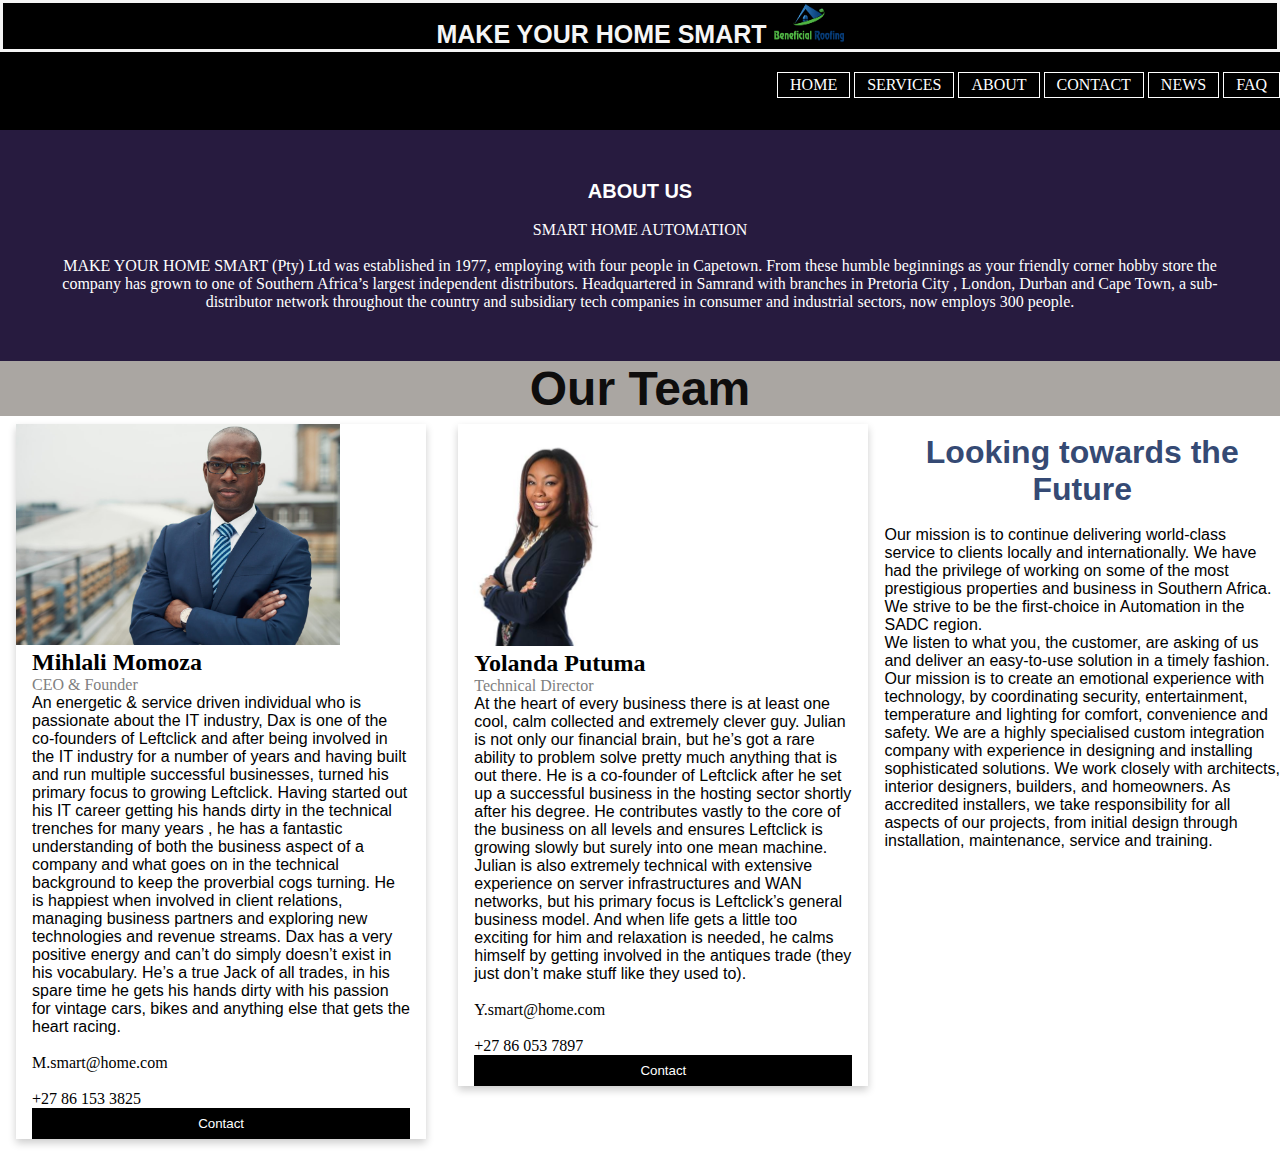
<file: about.html>
<!DOCTYPE html>
<html lang="en">
<head>
    <title>
        About us 
    </title>
    <link href="css/main.css" rel="stylesheet">
    <link href="about.css" rel="stylesheet">
    <link href="index.html"rel="stylesheet">
    
    <meta content='width=device-width, initial-scale=1.0, maximum-scale=1.0, user-scalable=no' name='viewport' />
    <meta name="viewport" content="width=device-width" />
    
    

  </head>
        
  <body>
  <header class=" Header">
      <div>
  <h1 class="text">MAKE YOUR HOME SMART <img src="images/logo-websites-31333.png" alt="logo" width="70" height="40"></h1></div>
  
  
                <div class="row"></div>
                    
            <ul class="main-nav">
                <li class="active"><a href="index.html">HOME</a></li> 
                <li class ="active"> <a href="">SERVICES</a></li>
                <li class="active"><a href="about.html">ABOUT</a></li>
                <li class="active"><a href="contact.html">CONTACT</a></li>
                <li class="active"><a href="">NEWS</a></li>
                 <li class="active"><a href="FAQ.html">FAQ</a></li>
                
                 </ul>
  </header>

        <div class="about-section">
     <h1 style="font-size:20px; font-family:Verdana, Geneva, Tahoma, sans-serif ;"> ABOUT US </h1>
     <br>
     <p style ="font-family: initial;font-weight:initial;"> SMART HOME AUTOMATION</p>
     <br>
    <p> MAKE YOUR HOME SMART (Pty) Ltd was established in 1977, employing with four people in Capetown. From these humble beginnings as your friendly corner hobby store the company has grown to one of Southern Africa’s largest independent distributors. Headquartered in Samrand with branches in Pretoria City , London, Durban and Cape Town, a sub-distributor network throughout the country and subsidiary tech companies in consumer and industrial sectors,  now employs 300 people.</p>
        </div>
          
          <h2 style="text-align:center;font-size: xxx-large;font-family: Verdana, Geneva, Tahoma, sans-serif;color: rgb(14, 13, 13);background-color: rgb(170, 166, 162); ">Our Team</h2>
          <div class="row">
            <div class="column">
              <div class="card">
                <img src="images/mihlali.jpg" alt="Mih" style="width:79%">
                <div class="container">
                  <h2>Mihlali Momoza</h2>
                  <p class="title">CEO & Founder</p>
                  <p style="font-family: Verdana, Geneva, Tahoma, sans-serif;">

                    An energetic & service driven individual who is passionate about the IT industry, Dax is one of the co-founders of Leftclick and after being involved in the IT industry for a number of years and having built and run multiple successful businesses, turned his primary focus to growing Leftclick.
                    
                    Having started out his IT career getting his hands dirty in the technical trenches for many years , he has a fantastic understanding of both the business aspect of a company and what goes on in the technical background to keep the proverbial cogs turning. He is happiest when involved in client relations, managing business partners and exploring new technologies and revenue streams. Dax has a very positive energy and can’t do simply doesn’t exist in his vocabulary.

                    
                    He’s a true Jack of all trades, in his spare time he gets his hands dirty with his passion for vintage cars, bikes and anything else that gets the heart racing.
                  </p>
                  <br>
                 
                  <p>M.smart@home.com</p>
                  <br>
                  +27 86 153 3825
                  <p><button class="button">Contact</button></p>
                </div>
              </div>
            </div>
          
            <div class="column">
              <div class="card">
                <img src="images/Yollie.jpg" alt="Yol" style="width:36%">
                <div class="container">
                  <h2>Yolanda Putuma</h2>
                  <p class="title">Technical Director</p>
                  <p style ="font-family: Verdana, Geneva, Tahoma, sans-serif;">At the heart of every business there is at least one cool, calm collected and extremely clever guy. Julian is not only our financial brain, but he’s got a rare ability to problem solve pretty much anything that is out there.

                    He is a co-founder of Leftclick after he set up a successful business in the hosting sector shortly after his degree.
                    
                    He contributes vastly to the core of the business on all levels and ensures Leftclick is growing slowly but surely into one mean machine.
                    
                    Julian is also extremely technical with extensive experience on server infrastructures and WAN networks, but his primary focus is Leftclick’s general business model.
                    
                    And when life gets a little too exciting for him and relaxation is needed, he calms himself by getting involved in the antiques trade (they just don’t make stuff like they used to).
                    
                     </p>
                     <br>
                  <p>Y.smart@home.com</p>
                  <br>
                  +27 86 053 7897
                  <p><button class="button">Contact</button></p>
                </div>
              </div>
            </div>
          <br>
          <div>
          <h2 class="look" >Looking towards the Future</h2>
          </div>
        
        <br>
          <div>
            <div class="history" >
              <p style="font-family: Verdana, Geneva, Tahoma, sans-serif;">

            Our mission is to continue delivering world-class service to clients locally and internationally. We have had the privilege of working on some of the most prestigious properties and business in Southern Africa. We strive to be the first-choice in Automation in the SADC region.
            <br>
            We listen to what you, the customer, are asking of us and deliver an easy-to-use solution in a timely fashion. Our mission is to create an emotional experience with technology, by coordinating security, entertainment, temperature and lighting for comfort, convenience and safety. We are a highly specialised custom integration company with experience in designing and installing sophisticated solutions. We work closely with architects, interior designers, builders, and homeowners. As accredited installers, we take responsibility for all aspects of our projects, from initial design through installation, maintenance, service and training.
          </p>
          </div>
          </div>
        
</body>
</html>
</file>
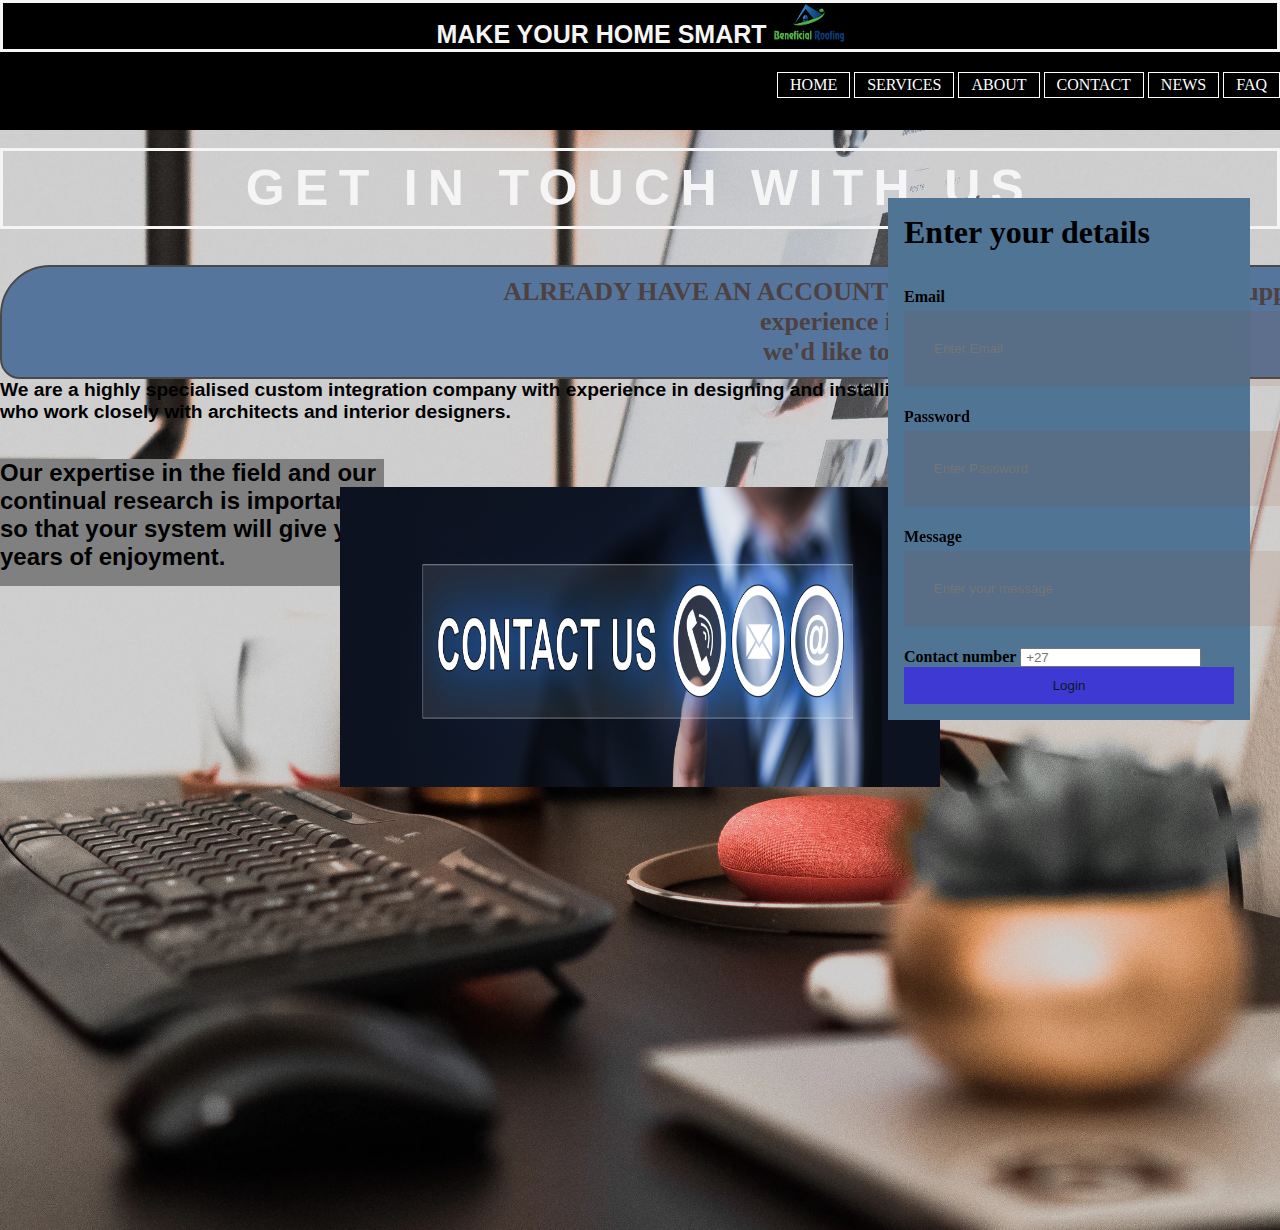
<file: contact.html>
<!DOCTYPE html>
<html lang="en">
    <head>
        <title>

    
            Contacts
        </title>
        
        <link href="css/main.css" rel="stylesheet">
        <link href="contact.css" rel="stylesheet">
       
        <link href="index.html" rel="stylesheet">
        
        


       
    </head>

    <body>
        <header class=" Header">
            <div>
        <h1 class="text">MAKE YOUR HOME SMART <img src="images/logo-websites-31333.png" alt="logo" width="70" height="40"></h1></div>
        
        
                      <div class="row"></div>
                          
                  <ul class="main-nav">
                      <li class="active"><a href="index.html">HOME</a></li> 
                      <li class ="active"> <a href="">SERVICES</a></li>
                      <li class="active"><a href="about.html">ABOUT</a></li>
                      <li class="active"><a href="contact.html">CONTACT</a></li>
                      <li class="active"><a href="">NEWS</a></li>
                       <li class="active"><a href="FAQ.html">FAQ</a></li>
                      
                       </ul>
        </header>
        <div>
            <div class="form">
                <div class="img">
                    <br>
                
            <div class="text" ><h1 style="letter-spacing: 0.206em;font-style: normal;line-height: 1.5;"> GET IN TOUCH WITH US</h1>
            </div>
                <br>
                <br>
                      <div>
                <div class="already" > <h2 style="font-size: 26px;font-family: inherit;color: rgb(77, 65, 65);"> ALREADY HAVE AN ACCOUNT ? Sign in so we can tailor your support <br> experience if that's possible <br> we'd like to hear from you.</h2>
                </div>
                    </div>
                
                    
                    
                        <div class="flip-card">
                            <div class="flip-card-inner">
                              <div class="flip-card-front">
                                  <br>
                                  <br>
                                  <br>
                                  <br>
                                  <br>
                                  
                                  <br>
                                <img src="images/Contact-us-banner-1.png" alt="Avatar" style="width:600px;height:300px;">
                              </div>
                              <div class="flip-card-back">
                                  <br>
                                  <br>
                                  <h1 style="color:rgb(121, 121, 138);font-family: Verdana, Geneva, Tahoma, sans-serif;">You almost there</h1>
                                  <br>
                        
                                <p style ="color: rgb(33, 33, 63);font-family: Verdana, Geneva, Tahoma, sans-serif;">Make your home smart</p>
                                
                              </div>
                            </div>
                          </div> 
                    
                    


<div class="kido">
<p style ="font-family: Verdana, Geneva, Tahoma, sans-serif; font-weight: bolder;font-size: larger;">We are a highly specialised custom integration company with experience in designing and installing sophisticated automation solutions who work closely with architects and interior designers.
    
</p>
<br>
<Br>
</div>

<aside>
<p style ="font-family: Verdana, Geneva, Tahoma, sans-serif;font-size: x-large;font-weight: bolder;">Our expertise in the field and our continual research is important so that your system will give you years of enjoyment.
</p>
</aside>


        
                    <form action="action" class="container">
                 <h1>  <b>Enter your details</b>
                    <br>
                    <br>
                </h1>
                      <label for="email"><b>Email</b></label>
                      <input type="text" placeholder="Enter Email" name="email" required>
                  
                      <label for="psw"><b>Password</b></label>
                      <input type="password" placeholder="Enter Password" name="psw" required>

                      <label for="message"><b>Message</b></label>
                      <input type="text" placeholder="Enter your message" name="Message">
                  

                      <label for="Contact number"><b>Contact number</b></label>
                      
                      <input type="number" placeholder=" +27" name="number">
                  <br>
                  
                      <button type="submit" class="btn">Login</button>
                    </form>
                  </div> 
        </div>
       
    </body>
    


</html>
</file>
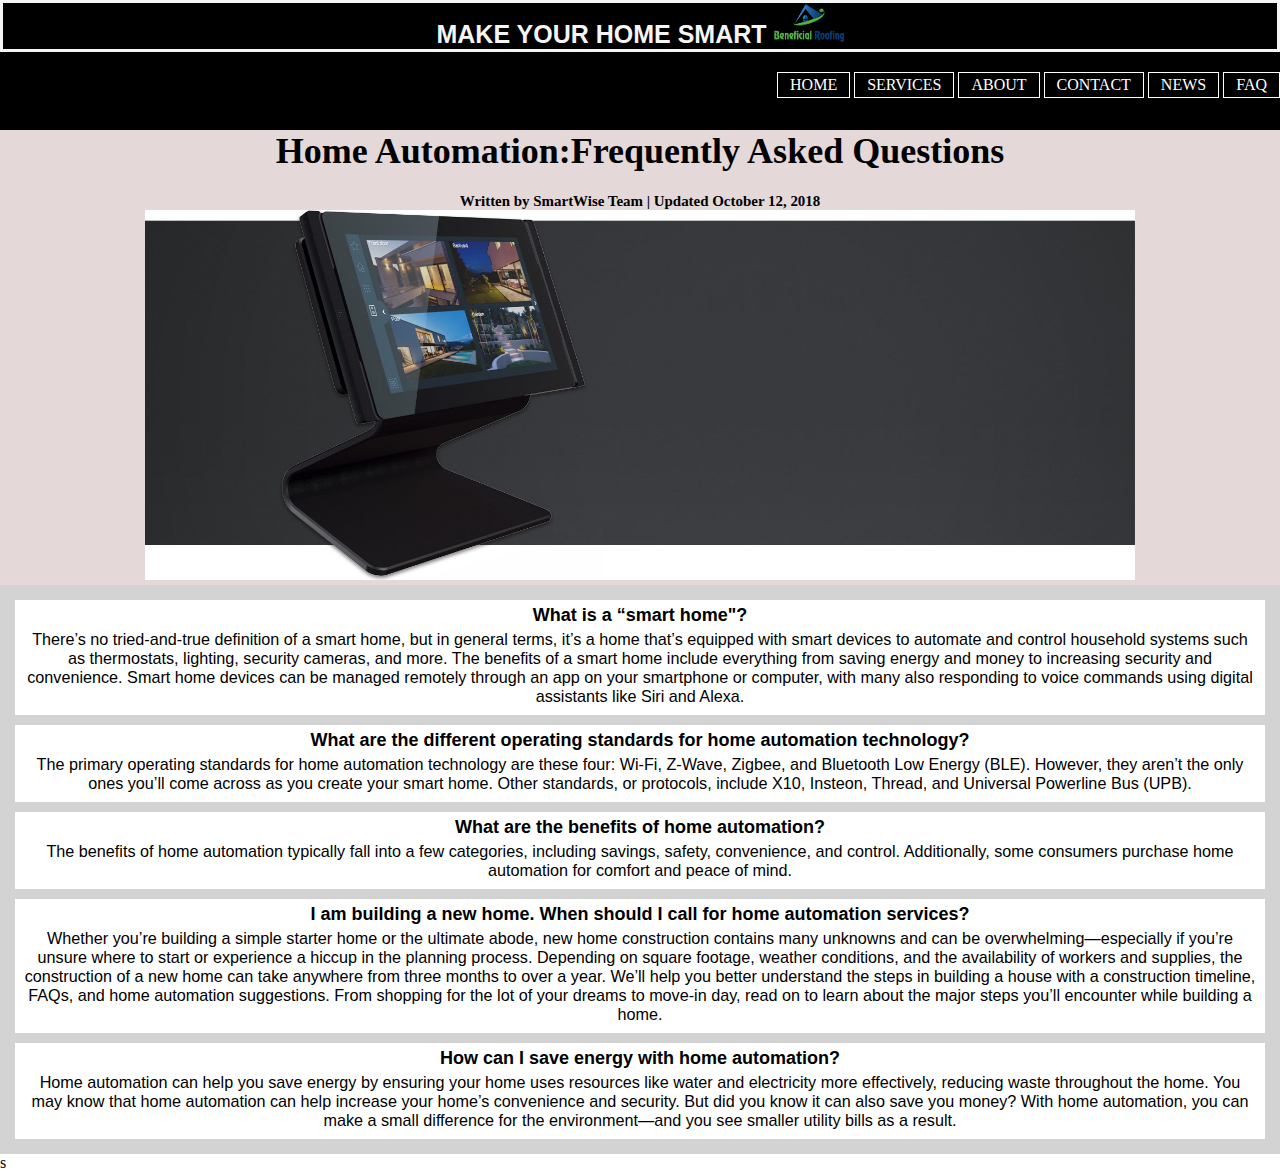
<file: FAQ.html>
<!DOCTYPE html>

<html lang="en">
    <head>
        <title>
            FAQ
        </title>
        
        <link href="css/main.css" rel="stylesheet">
        <link href="FAQ.css" rel="stylesheet">
        <link href="index.html" rel="stylesheet">
        
       

       
    </head>

    <body>
        <header class=" Header">
            <div>
        <h1 class="text">MAKE YOUR HOME SMART <img src="images/logo-websites-31333.png" alt="logo" width="70" height="40"></h1></div>
        
        
                      <div class="row"></div>
                          
                  <ul class="main-nav">
                      <li class="active"><a href="index.html">HOME</a></li> 
                      <li class ="active"> <a href="">SERVICES</a></li>
                      <li class="active"><a href="about.html">ABOUT</a></li>
                      <li class="active"><a href="contact.html">CONTACT</a></li>
                      <li class="active"><a href="">NEWS</a></li>
                       <li class="active"><a href="FAQ.html">FAQ</a></li>
                      
                       </ul>
        </header>
<div>
    <div class="H11"> 
    
    </div>
    <div class="faq"><h1>Home Automation:Frequently Asked Questions</h1>
        <br>
        <h5>Written by SmartWise Team | Updated October 12, 2018</h5>
    

    
    
    <img src="images/teletas-end-user-gamma-v14.jpg" height="370" width="990">
    <br>
    <article class="all-browsers">
        
        <article class="browser">
          <h4>What is a “smart home"?</h4>
          <p>There’s no tried-and-true definition of a smart home, but in general terms, it’s a home that’s equipped with smart devices to automate and control household systems such as thermostats, lighting, security cameras, and more. The benefits of a smart home include everything from saving energy and money to increasing security and convenience.
            Smart home devices can be managed remotely through an app on your smartphone or computer, with many also responding to voice commands using digital assistants like Siri and Alexa. </p>
        </article>
        <article class="browser">
          <h4>What are the different operating standards for home automation technology?</h4>
          <p>The primary operating standards for home automation technology are these four: Wi-Fi, Z-Wave, Zigbee, and Bluetooth Low Energy (BLE). However, they aren’t the only ones you’ll come across as you create your smart home. Other standards, or protocols, include X10, Insteon, Thread, and Universal Powerline Bus (UPB).</p>
        </article>
        <article class="browser">
          <h4>What are the benefits of home automation?</h4>
          <p>The benefits of home automation typically fall into a few categories, including savings, safety, convenience, and control. Additionally, some consumers purchase home automation for comfort and peace of mind.</p>
        </article>
          <article class="browser">
            <h4>I am building a new home. When should I call for home automation services?</h4>
            <p>

                Whether you’re building a simple starter home or the ultimate abode, new home construction contains many unknowns and can be overwhelming—especially if you’re unsure where to start or experience a hiccup in the planning process. Depending on square footage, weather conditions, and the availability of workers and supplies, the construction of a new home can take anywhere from three months to over a year.
                
                We’ll help you better understand the steps in building a house with a construction timeline, FAQs, and home automation suggestions. From shopping for the lot of your dreams to move-in day, read on to learn about the major steps you’ll encounter while building a home.
                </p>
          </article>
          <article class="browser">
            <h4>How can I save energy with home automation?</h4>
            <p>

                Home automation can help you save energy by ensuring your home uses resources like water and electricity more effectively, reducing waste throughout the home.
                
                You may know that home automation can help increase your home’s convenience and security. But did you know it can also save you money? With home automation, you can make a small difference for the environment—and you see smaller utility bills as a result.
                </p>
          </article>
      </article></style>
    
    
    </div>
</div>

    </body>
</html>
s
</file>
<file: css/main.css>
*{
        margin: 0;
        padding: 0;

 }

.text{

    color:whitesmoke;
    text-align: center;
    font-family: -apple-system, BlinkMacSystemFont, 'Segoe UI', Roboto, Oxygen, Ubuntu, Cantarell, 'Open Sans', 'Helvetica Neue', sans-serif;
    font-size:25px ;
    font-weight: bolder;
    scrollbar-face-color: gray;
    border: solid;
}

 header
 {
     background-color:black;
     height: 150px;
     position: fixed;
     height: 130px;
     
     background-size: cover;
     background-position:center;
 } 
header{
  position:sticky;

    }

 
   .main-nav
   {
     display: flex;
    float: right;
    list-style: none ;
    margin-top: 30px;
    float: right;
       
    list-style: none;
    margin-top: 20px;
    

   }
   .newspaper{
    border: 2px solid rgb(46, 45, 45);
    padding: 10px;
    border-radius: 50px 20px;
  
}
  
   

  
   .main-nav li 
   
{
    
    background-color : black ;
    display: inline-block;

}
 .main-nav  :hover{
     background-color : #4a5568;
 }

.main-nav 
 {
   display: inline;  

     
 }
.main-nav 
 {
   display: inline-block;  
 }

.main-nav li a
{
   color : white ;
   text-decoration: none;
   padding: 3px 12px;
   font-family: -apple-system, BlinkMacSystemFont, 'Segoe UI', Roboto, Oxygen, Ubuntu, Cantarell,'Open Sans', 'Helvetica Neue', sans-serif Cambria, Cochin, Georgia, Times, 'Times New Roman', serif;
   font-size :1gpx;
   display: inline;
   display: inline-block;
   

} 
 
.main-nav li.active a
{
    border : 1px solid white;
    display: inline;
    display: inline-block;
}

.main-nav li a :hover
{
    border: 1px solid white;
}
.g
{
  text-decoration-color:brown;
  text-align: center;
  font-style: inherit;
  font-size:large
  
}

.h2
{

 text-align: center;
 font-size: 40px;
 font-style: normal;
 font-weight: unset;
 font-family: cursive;
 background-color: whitesmoke;
 max-height: inherit;

}
.pp

{
   text-align: center ;
  font-size: large;
  font-display:none ;
  float: inline-start;
  
  font-family: revert;
}
.container {
  position: relative;
  max-width: 961px; 
  margin: 0 auto; 
}
.container .content {
  position: absolute; 
  bottom: 0; 
  background: rgb(0, 0, 0); 
  background: rgba(0, 0, 0, 0.5); 
  color: #f1f1f1; 
  width: 100%; 
  padding: 70px; 
  font-size: xx-large;
  font-family: cursive,Arial, Helvetica, sans-serif;
}

.newspaper
{
  font-family:Georgia, 'Times New Roman', Times, serif;
  text-align: center;
  background-color: whitesmoke;
  font-size: large;
}
.newspaper
{
  column-count: 3;
}

footer{
  position: sticky;
	width: 100%;
	background-color:black;
  color: white;
  
  font-size: small;
  font-display:none ;
  float: inline-start;
}
.container {
  position: relative;
  max-width: 1755px; 
  margin: 0 auto; 
  align-self: left;
}

.container .content {
  position: absolute; 
  bottom: 0; 
  background: rgb(0, 0, 0); 
  background: rgba(0, 0, 0, 0.5); 
  color: #f1f1f1; 
  width: 100%; 
  padding: 20px;
}


.ppp
{
  font-family: cursive;
  text-align: center;
  background-color: whitesmoke;
}

iframe
{
  
  align-self: center;
}

.slides :hover{
 background-color: lightgrey;
}
.b{
  background-color: whitesmoke;
  text-align: center;
  

}
.Fora{
  text-align: left;
  font-family:Arial, Helvetica, sans-serif;
  color: #fff;
  font-size: x-large;
  
}
.site-footer
{
  background-color:#26272b;
  padding:45px 0 20px;
  font-size:15px;
  line-height:24px;
  color:#737373;
  height: 445px;
}
.site-footer hr
{
  border-top-color:#bbb;
  opacity:0.5
}
.site-footer hr.small
{
  margin:20px 0
}
.site-footer h6
{
  color:#fff;
  font-size:16px;
  text-transform:uppercase;
  margin-top:5px;
  letter-spacing:2px
}
.site-footer a
{
  color:#737373;
}
.site-footer a:hover
{
  color:#3366cc;
  text-decoration:none;
}
.footer-links
{
  padding-left:0;
  list-style:none
}
.footer-links li
{
  display:block
}
.footer-links a
{
  color:#737373
}
.footer-links a:active,.footer-links a:focus,.footer-links a:hover
{
  color:#3366cc;
  text-decoration:none;
}
.footer-links.inline li
{
  display:inline-block
}
.site-footer .social-icons
{
  text-align:right
}
.footer-links.inline
{
  width:40px;
  height:40px;
  line-height:40px;
  margin-left:6px;
  margin-right:0;
  border-radius:100%;
  background-color:#33353d
}
.copyright-text
{
  margin:0
}
@media (max-width:991px)
{
  .site-footer [class^=col-]
  {
    margin-bottom:30px
  }
}
@media (max-width:767px)
{
  .site-footer
  {
    padding-bottom:0
  }
  .site-footer .copyright-text,.site-footer .social-icons
  {
    text-align:center
  }
}
.social-icons
{
  padding-left:0;
  margin-bottom:0;
  list-style:none
}
.social-icons li
{
  display:inline-block;
  margin-bottom:4px
}
.social-icons li.title
{
  margin-right:15px;
  text-transform:uppercase;
  color:#96a2b2;
  font-weight:700;
  font-size:13px
}
.social-icons a{
  background-color:#eceeef;
  color:#818a91;
  font-size:16px;
  display:inline-block;
  line-height:44px;
  width:44px;
  height:44px;
  text-align:center;
  margin-right:8px;
  border-radius:100%;
  -webkit-transition:all .2s linear;
  -o-transition:all .2s linear;
  transition:all .2s linear
}
.social-icons a:active,.social-icons a:focus,.social-icons a:hover
{
  color:#fff;
  background-color:#29aafe
}
.social-icons.size-sm a
{
  line-height:34px;
  height:34px;
  width:34px;
  font-size:14px
}
.social-icons a.facebook:hover
{
  background-color:#3b5998
}
.social-icons a.twitter:hover
{
  background-color:#00aced
}
.social-icons a.linkedin:hover
{
  background-color:#007bb6
}
.social-icons a.dribbble:hover
{
  background-color:#ea4c89
}
@media (max-width:767px)
{
  .social-icons li.title
  {
    display:block;
    margin-right:0;
    font-weight:600
  }
}
@media screen and (max-width: 1000px) {
  .main-nav a {
    float: none;
    width: 100%;
  }
}
.container {
  align-self: center;
}
</file>
<file: about.css>
.column {
    float: left;
    width: 33.3%;
    margin-bottom: 16px;
    padding: 0 8px;
  }
  .column :hover{
    background-color: lavender;
  }
  
  .card {
    box-shadow: 0 4px 8px 0 rgba(0, 0, 0, 0.2);
    margin: 8px;
  }
  
  .about-section {
    padding: 50px;
    text-align: center;
    background-color:rgb(39, 27, 63);
    color: white;
  }
  
  
  .container {
    padding: 0 16px;
  }
  
  .container::after, .row::after {
    content: "";
    clear: both;
    display: table;
  }
  
  .title {
    color: grey;
  }
  
  .button {
    border: none;
    outline: 0;
    display: inline-block;
    padding: 8px;
    color: white;
    background-color: #000;
    text-align: center;
    cursor: pointer;
    width: 100%;
  }
  
  .button:hover {
    background-color: #555;
  }
  
  @media screen and (max-width: 650px) {
    .column {
      width: 100%;
      display: block;
    }
    
  }
  .look{
    font-size: xx-large;
    font-family:Verdana, Geneva, Tahoma, sans-serif;
    padding-bottom: initial;
    text-align: start;
    color:#354a74 ;
    text-align: center;
      }
  
.history{
  font-size: medium;font-style: inherit;


}
.history :hover{
  background-color:  rgb(232, 240, 240) ;
}
.look :hover{
  background-color: mediumaquamarine;
}
</file>
<file: contact.css>
form {
    position:fixed;
    right: 0;
    margin: 50px;
    max-width: 280px;
    padding: 18px;
    background-color: white;
  }

  input[type=text], input[type=password] {
    width: 100%;
    padding: 30px;
    margin: 5px 0 22px 0;
    border: none;
    background :#a04e1d1f;
    
    
  }
  .already{
    border: 2px solid rgb(75, 72, 72);
    padding: 10px;
    border-radius: 50px 20px;
    width: 1800px;
    background: #56759c;
    align-self: center;
  
  }
  
    

  .container {
    position: absolute;
    right: 0;
    margin: 30px;
    max-width: 330px;
    padding: 16px;
    background-color:#4f7494;
  }
.img 
  {
    background-image: url(images/king.webp);
    height: 1100px;
    width: auto;
    
      
    min-height: 600px ;
      
    background-position:center;
    background-repeat: repeat;
    background-size: cover;
    position: relative;
  }
  .btn {
    background-color:#392be2;
    color: black ;
    padding: 11px 20px;
    border: none;
    cursor: pointer;
    width: 100%;
    opacity: 0.8;
  }
  .btn :hover
  {
background-color:white
  }
text{
  font-family: monospace;
  float: right;

}
text :hover{
  background-color: grey;
}
.already
{
  text-align: center;
}
aside {
  width: 30%;
  padding-bottom: 15px;
  margin-bottom: 15px;
  float: left;
  font-style: normal;
  background-color: grey;
}
  
.kido :hover{
  background-color: rgb(179, 179, 179);
}

flip-card {
  background-color: transparent;
  width: 500px;
  height: 100px;
  border: 1px solid #f1f1f1;
  perspective: 100px;
  
  
  

}


.flip-card-inner {
  position: relative;
  width: 100%;
  height: 70%;
  text-align-last: center;
  transition: transform 0.8s;
  transform-style: preserve-3d;
}


.flip-card:hover .flip-card-inner {
  transform: rotateY(180deg);
}


.flip-card-front, .flip-card-back {
  position: absolute;
  width: 100%;
  height: 70%;
  -webkit-backface-visibility: hidden; 
  backface-visibility: hidden;
}


.flip-card-front {
  background-color: #bbb;
  color: black;
}


.flip-card-back {
  background-color: rgb(38, 57, 77);
  color: white;
  transform: rotateY(180deg);
}
</file>
<file: FAQ.css>
.H11{
background-image: url(images/faq.webp);
height: 900;
width: auto;
}
.H11 :hover{
    background-color:rgb(110, 102, 102);
}
.faq{
    text-align: center;
    font-family: verdana,Helvetica 'Franklin Gothic Medium', 'Arial Narrow', Arial, sans-serif,Helvetica,
    Arial,sans-serif ;
    font-size: large;
    background-color: rgb(228, 216, 216);
}
.faq :hover{
    background-color: gray;
}
.all-browsers {
    margin: 0;
    padding: 5px;
    background-color: lightgray;
  }
  
  .all-browsers > h1, .browser {
    margin: 10px;
    padding: 5px;
    font-family: Arial, Helvetica, sans-serif;
  }
  
  .browser {
    background: white;
  }
  
  .browser > h2, p {
    margin: 4px;
    font-size: 90%;
  }
</file>
